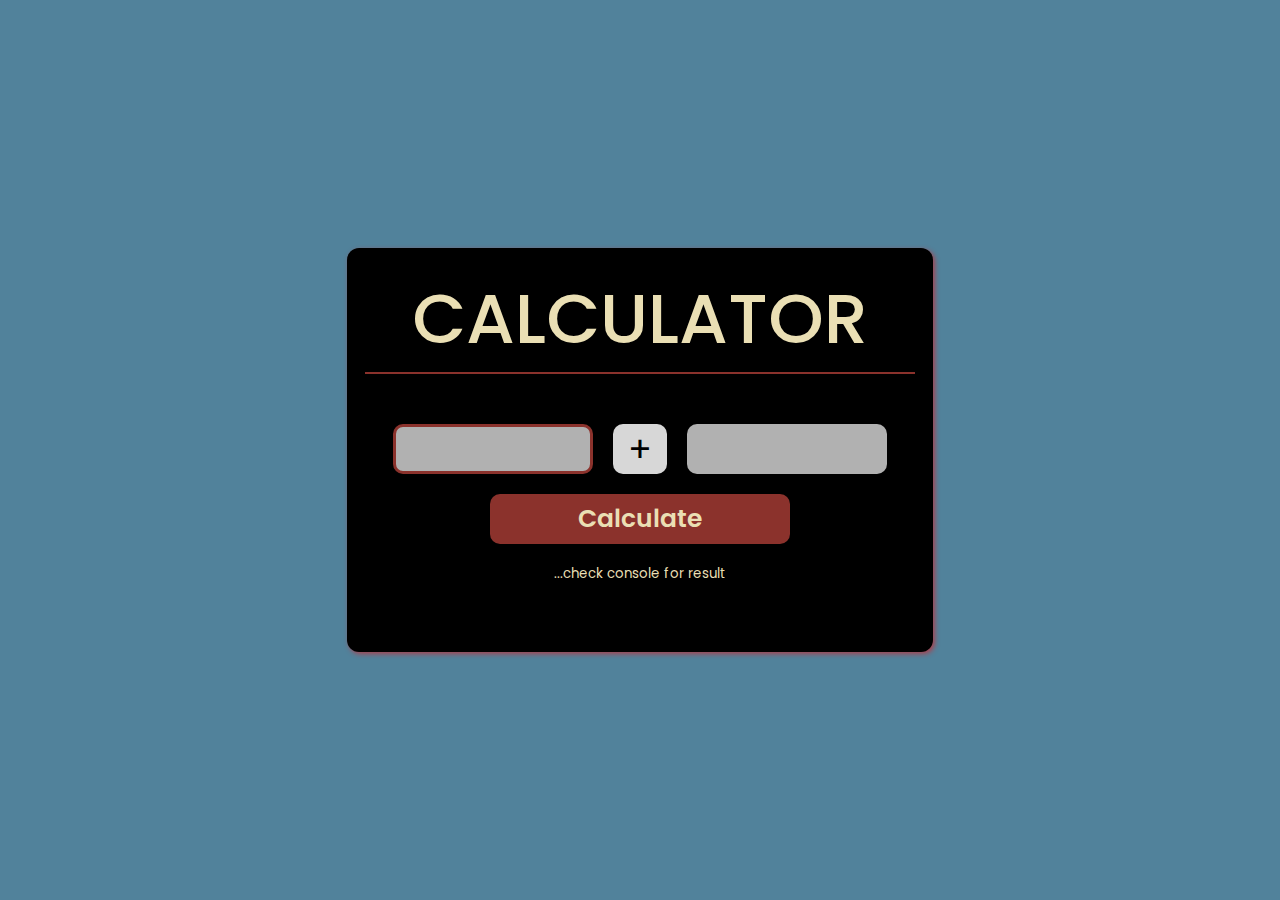
<file: index.html>
<!DOCTYPE html>
<html lang="en">
  <head>
    <meta charset="UTF-8" />
    <meta name="viewport" content="width=device-width, initial-scale=1.0" />
    <title>Arithmetic Calculator</title>
    <link rel="preconnect" href="https://fonts.googleapis.com">
    <link rel="preconnect" href="https://fonts.gstatic.com" crossorigin>
    <link href="https://fonts.googleapis.com/css2?family=Poppins:ital,wght@0,100;0,200;0,300;0,400;0,500;0,600;0,700;0,800;0,900;1,100;1,200;1,300;1,400;1,500;1,600;1,700;1,800;1,900&family=Roboto:ital,wght@0,100;0,300;0,400;0,500;0,700;0,900;1,100;1,300;1,400;1,500;1,700;1,900&display=swap" rel="stylesheet">
    <link rel="stylesheet" href="style.css">
  </head>
  <body>
    <main>
        <header>CALCULATOR</header>
        <section>
            <div class="container">
              <input  type="number" id="sum1" autofocus>
              <select id="operator">
                <option value="add">+</option>
                <option value="subtract">-</option>
                <option value="multiply">*</option>
                <option value="divide">/</option>
              </select>
              <input type="number" id="sum2">
            </div>
            <div class="result">
                <button onclick="calculate()">Calculate</button>
            </div>
            <small>...check console for result</small>
    
        </section>

    </main>

    <script src="scrip.js"></script>
  </body>
</html>
</file>
<file: style.css>
*{
    margin: 0;
    padding: 0;
    box-sizing: border-box;
    font-family: "Poppins", sans-serif;
    cursor: pointer;
}


body{
    width: 100wh;
    height: 100vh;
    background-color: #51829B;
    display: flex;
    flex-direction: column;
    justify-content: center;
    align-items: center;   
    
    user-select: none; 

    
}
option{
    background-color: #8B322C;
    color: white;
}
input::-webkit-outer-spin-button,
input::-webkit-inner-spin-button {
  -webkit-appearance: none;
  margin: 0;
}

select:focus{
    border: 3px solid #8B322C;
    outline: none;
}
select{
    padding: 0px 15px;
    color: ;
    display: flex;
    background-color: rgb(215, 215, 215);
    appearance: none;
    border: none;
    height: 50px;
    border-radius: 10px;
    font-size: 35px;
}
small{
    color: #EADFB4;
}
main{
    display: flex;
    padding: 18px;
    flex-direction: column;
    align-items: center;
    justify-content: center;
    /* border: 2px solid rgb(255, 255, 255);  */
    background-color: #000000;
    box-shadow: 2px 2px 5px rgba(255, 0, 0, 0.5);
    border-radius: 12px;

}
button:hover{
    background-color: #5f1c17;
    transition: all 0.4s ease;
}
section{
    border-top: 2px solid #8B322C;
    padding: 50px;
    display: flex;
    flex-direction: column;
    align-items: center;
    justify-content: center;
    /* border-radius: 10px; */
    gap: 20px;

}
input[type=number]:focus {
    border: 3px solid #8B322C;
    outline: none;
  }
header{
    font-size: 70px;
    font-weight: 500;
    color: #EADFB4;
}
button{
    width: 300px;
    height: 50px;
    border: none;
    font-size: 25px;
    font-weight: 600;
    color: #EADFB4;
    border-radius: 10px;
    background-color: #8B322C;
}

input[type=number]{
    width: 200px;
    text-align: center;
    height: 50px;
    font-weight: 600;
    font-size: 30px;
    background-color: #b1b1b1;
    color: #000000;
    border: none;
    border-radius: 10px;
}
.container{
    display: flex;
    align-items: center;
    justify-content: center;
    gap: 20px;
    /* background-color: red; */
    width: 450px;
}



@media (max-width: 480px){
    body{
        background-color: rgb(38, 38, 38);
    }
    .container{
        display: flex;
        /* flex-direction: column; */
        width: 250px;
    }
    header{
        font-size: 30px;
    }
    main{
        padding: 20px;
        
    }
    section{
        padding: 10px;
    }
    input[type=number]{
        width: 100px;
        text-align: center;
        height: 50px;
        font-weight: 600;
        font-size: 30px;
        background-color: #b1b1b1;
        color: #000000;
        border: none;
        border-radius: 10px;
    }
}
</file>
